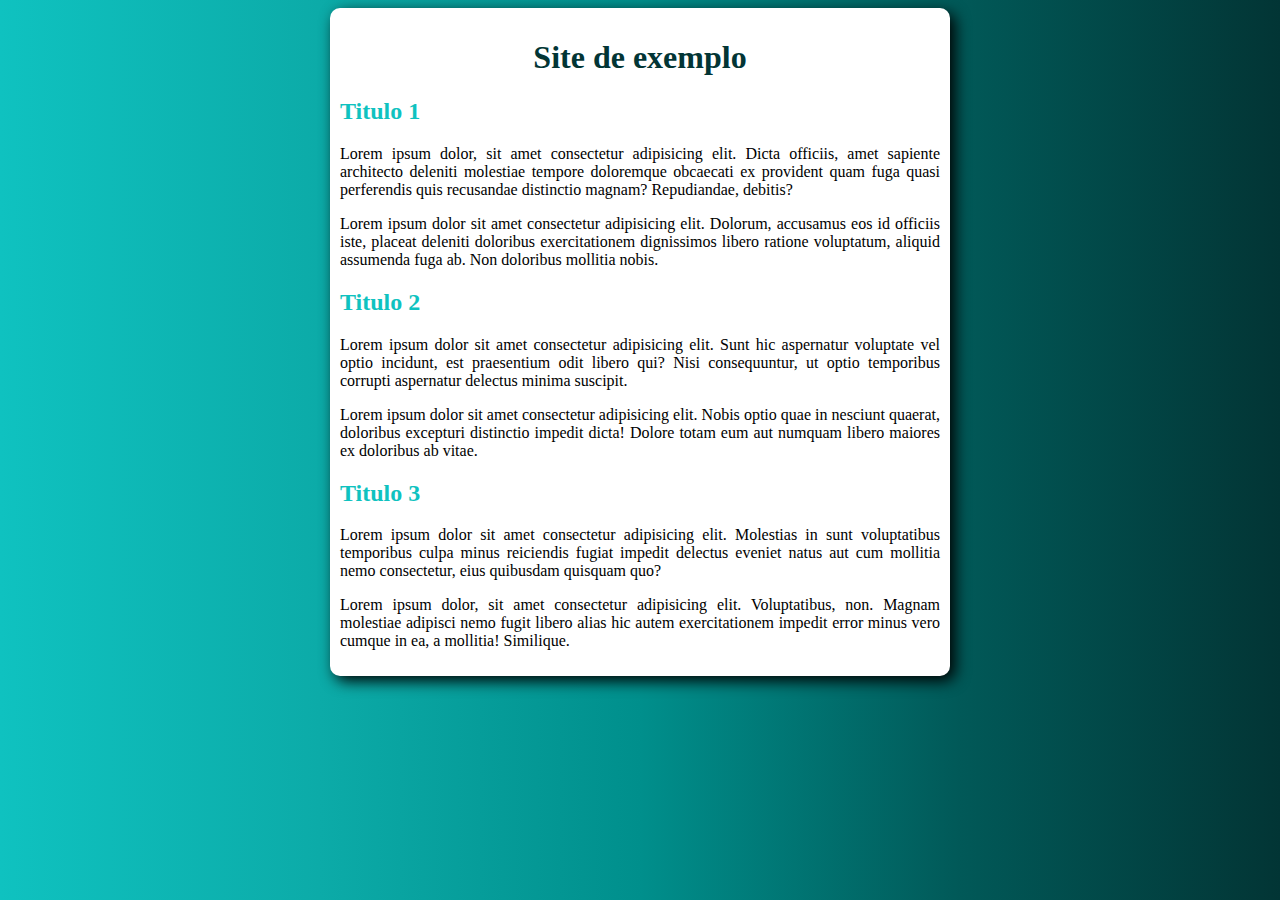
<file: CSS/Teste CSS.html>
<!DOCTYPE html>
<html lang="pt-br">
<head>
    <meta charset="UTF-8">
    <meta name="viewport" content="width=device-width, initial-scale=1.0">
    <title>Site de Exemplo</title>
    <link rel="stylesheet" href="style.css">
</head>
<body>
    <main>
        <h1>Site de exemplo</h1>
        <h2>Titulo 1</h2>
        <p>Lorem ipsum dolor, sit amet consectetur adipisicing elit. Dicta officiis, amet sapiente architecto deleniti molestiae tempore doloremque obcaecati ex provident quam fuga quasi perferendis quis recusandae distinctio magnam? Repudiandae, debitis?</p>
        <p>Lorem ipsum dolor sit amet consectetur adipisicing elit. Dolorum, accusamus eos id officiis iste, placeat deleniti doloribus exercitationem dignissimos libero ratione voluptatum, aliquid assumenda fuga ab. Non doloribus mollitia nobis.</p>
        <h2>Titulo 2</h2>
        <p>Lorem ipsum dolor sit amet consectetur adipisicing elit. Sunt hic aspernatur voluptate vel optio incidunt, est praesentium odit libero qui? Nisi consequuntur, ut optio temporibus corrupti aspernatur delectus minima suscipit.</p>
        <p>Lorem ipsum dolor sit amet consectetur adipisicing elit. Nobis optio quae in nesciunt quaerat, doloribus excepturi distinctio impedit dicta! Dolore totam eum aut numquam libero maiores ex doloribus ab vitae.</p>
        <h2>Titulo 3</h2>
        <p>Lorem ipsum dolor sit amet consectetur adipisicing elit. Molestias in sunt voluptatibus temporibus culpa minus reiciendis fugiat impedit delectus eveniet natus aut cum mollitia nemo consectetur, eius quibusdam quisquam quo?</p>
        <p>Lorem ipsum dolor, sit amet consectetur adipisicing elit. Voluptatibus, non. Magnam molestiae adipisci nemo fugit libero alias hic autem exercitationem impedit error minus vero cumque in ea, a mollitia! Similique.</p>
    </main>
    
</body>
</html>
</file>
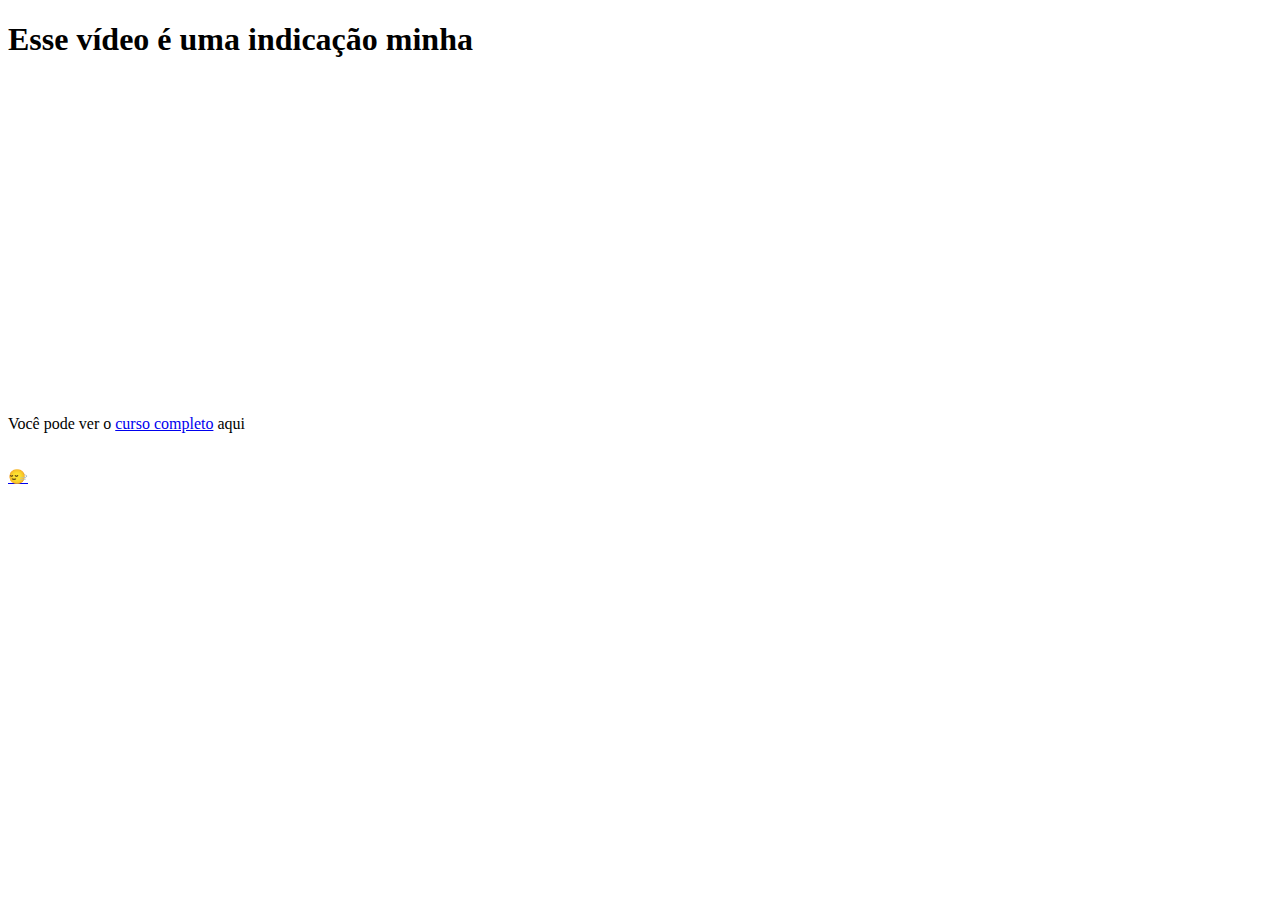
<file: Pag Diferentes html/pag02.html>
<!DOCTYPE html>
<html lang="pt-br">
<head>
    <meta charset="UTF-8">
    <meta name="viewport" content="width=device-width, initial-scale=1.0">
    <title>Segunda página</title>
</head>
<body> <h1>Esse vídeo é uma indicação minha</h1>
    <iframe width="560" height="315" src="https://www.youtube.com/embed/gqrySQQzvvQ?si=pBHYGF-uuSt2o28P" title="YouTube video player" frameborder="0" allow="accelerometer; autoplay; clipboard-write; encrypted-media; gyroscope; picture-in-picture; web-share" referrerpolicy="strict-origin-when-cross-origin" allowfullscreen></iframe>
    <p>Você pode ver o <a href="https://www.youtube.com/playlist?list=PLHz_AreHm4dkZ9-atkcmcBaMZdmLHft8n" target="_blank" rel="external">curso completo</a> aqui</p>
    <br> <a href="index.html">🙂‍↔️</a>
</body>
</html>
</file>
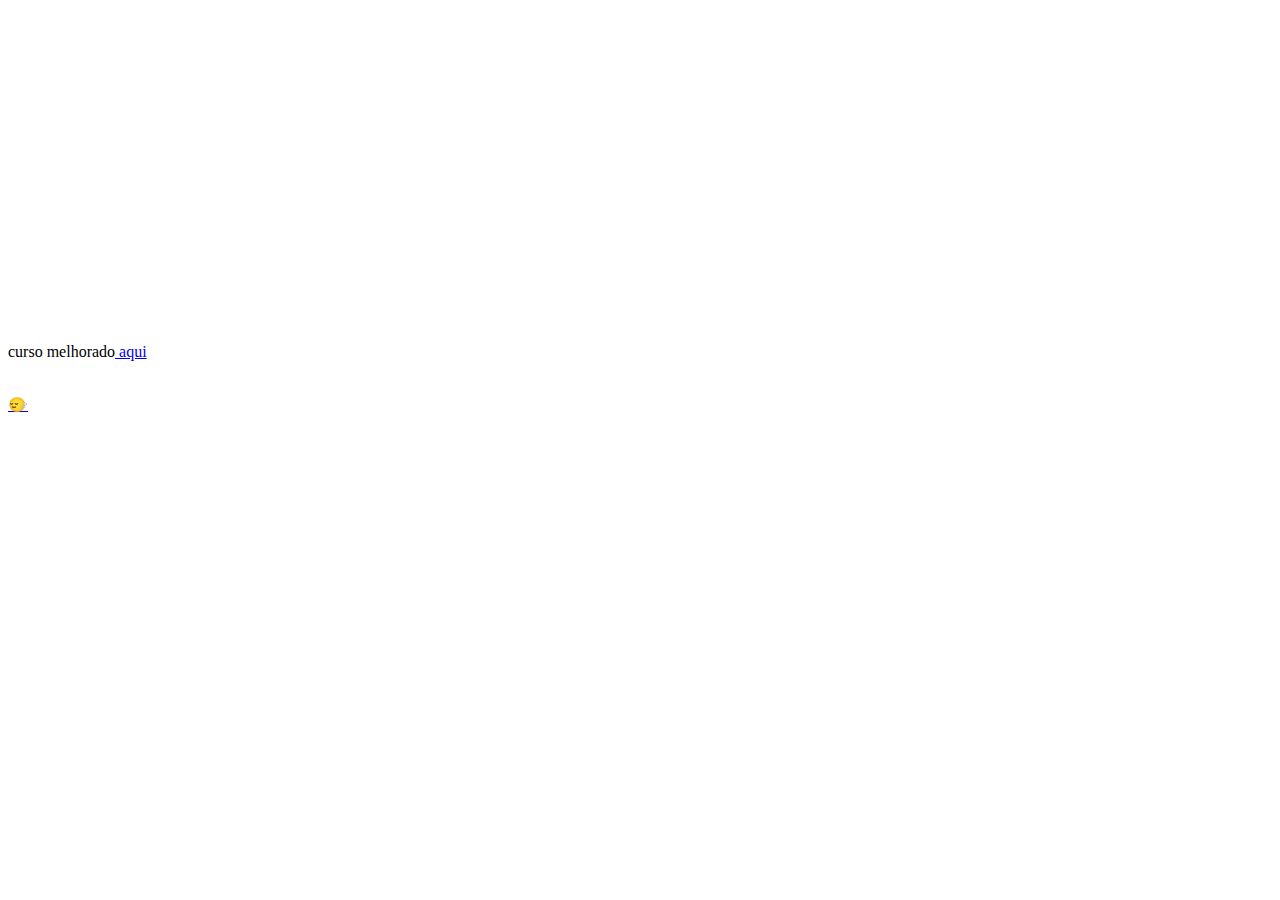
<file: Pag Diferentes html/pag03.html>
<!DOCTYPE html>
<html lang="pt-br">
<head>
    <meta charset="UTF-8">
    <meta name="viewport" content="width=device-width, initial-scale=1.0">
    <title>Mais uma indicação</title>
</head>
<body> <iframe width="560" height="315" src="https://www.youtube.com/embed/Ejkb_YpuHWs?si=xj18jOyZ6caq6dMz" title="YouTube video player" frameborder="0" allow="accelerometer; autoplay; clipboard-write; encrypted-media; gyroscope; picture-in-picture; web-share" referrerpolicy="strict-origin-when-cross-origin" allowfullscreen></iframe>
    <p>curso melhorado<a href="https://www.youtube.com/playlist?list=PLHz_AreHm4dkZ9-atkcmcBaMZdmLHft8n" target="_blank" rel="external"> aqui</a></p>
    <br> <a href="index.html">🙂‍↔️</a>
    
</body>
</html>
</file>
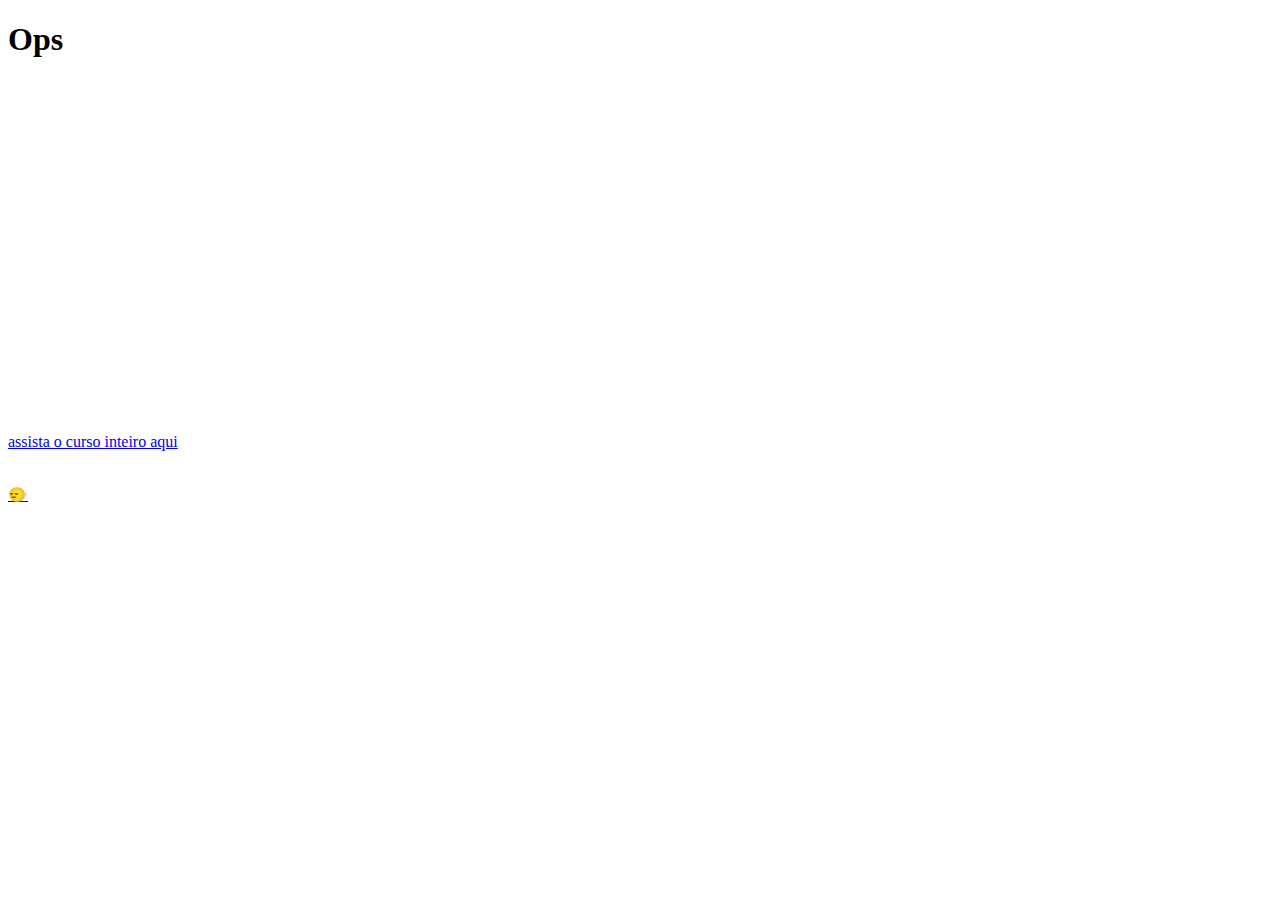
<file: Pag Diferentes html/pag04.html>
<!DOCTYPE html>
<html lang="pt-br">
<head>
    <meta charset="UTF-8">
    <meta name="viewport" content="width=device-width, initial-scale=1.0">
    <title>Mais outro video </title>
</head>
<body><h1>Ops</h1> <br>
    <iframe width="560" height="315" src="https://www.youtube.com/embed/jgQjeqGRdgA?si=y250x9P9gAxdRdjV" title="YouTube video player" frameborder="0" allow="accelerometer; autoplay; clipboard-write; encrypted-media; gyroscope; picture-in-picture; web-share" referrerpolicy="strict-origin-when-cross-origin" allowfullscreen></iframe>
    <p><a href="https://www.youtube.com/playlist?list=PLHz_AreHm4dkZ9-atkcmcBaMZdmLHft8n" target="_blank" rel="external">assista o curso inteiro aqui</a></p>
    <br> <a href="index.html" rel="back">🙂‍↔️</a>
</body>
</html>
</file>
<file: CSS/style.css>
#charset "UTF-8";
*{   font-family: Arial, Helvetica, sans-serif;}

body{ background-image: linear-gradient(to right,#0FC2C0,#0CABA8,#008F8C,#015958,#023535);}
main {
    background-color: white;
    border-radius: 10px;
    box-shadow: 5px 5px 15px black;
    width: 600px;
    padding: 10px;
    margin: auto;
}
h1 {
    color: #023535;
    text-align: center;
    
}
h2{
    color: #0FC2C0;
}
p 
{ text-align: justify;}
</file>
